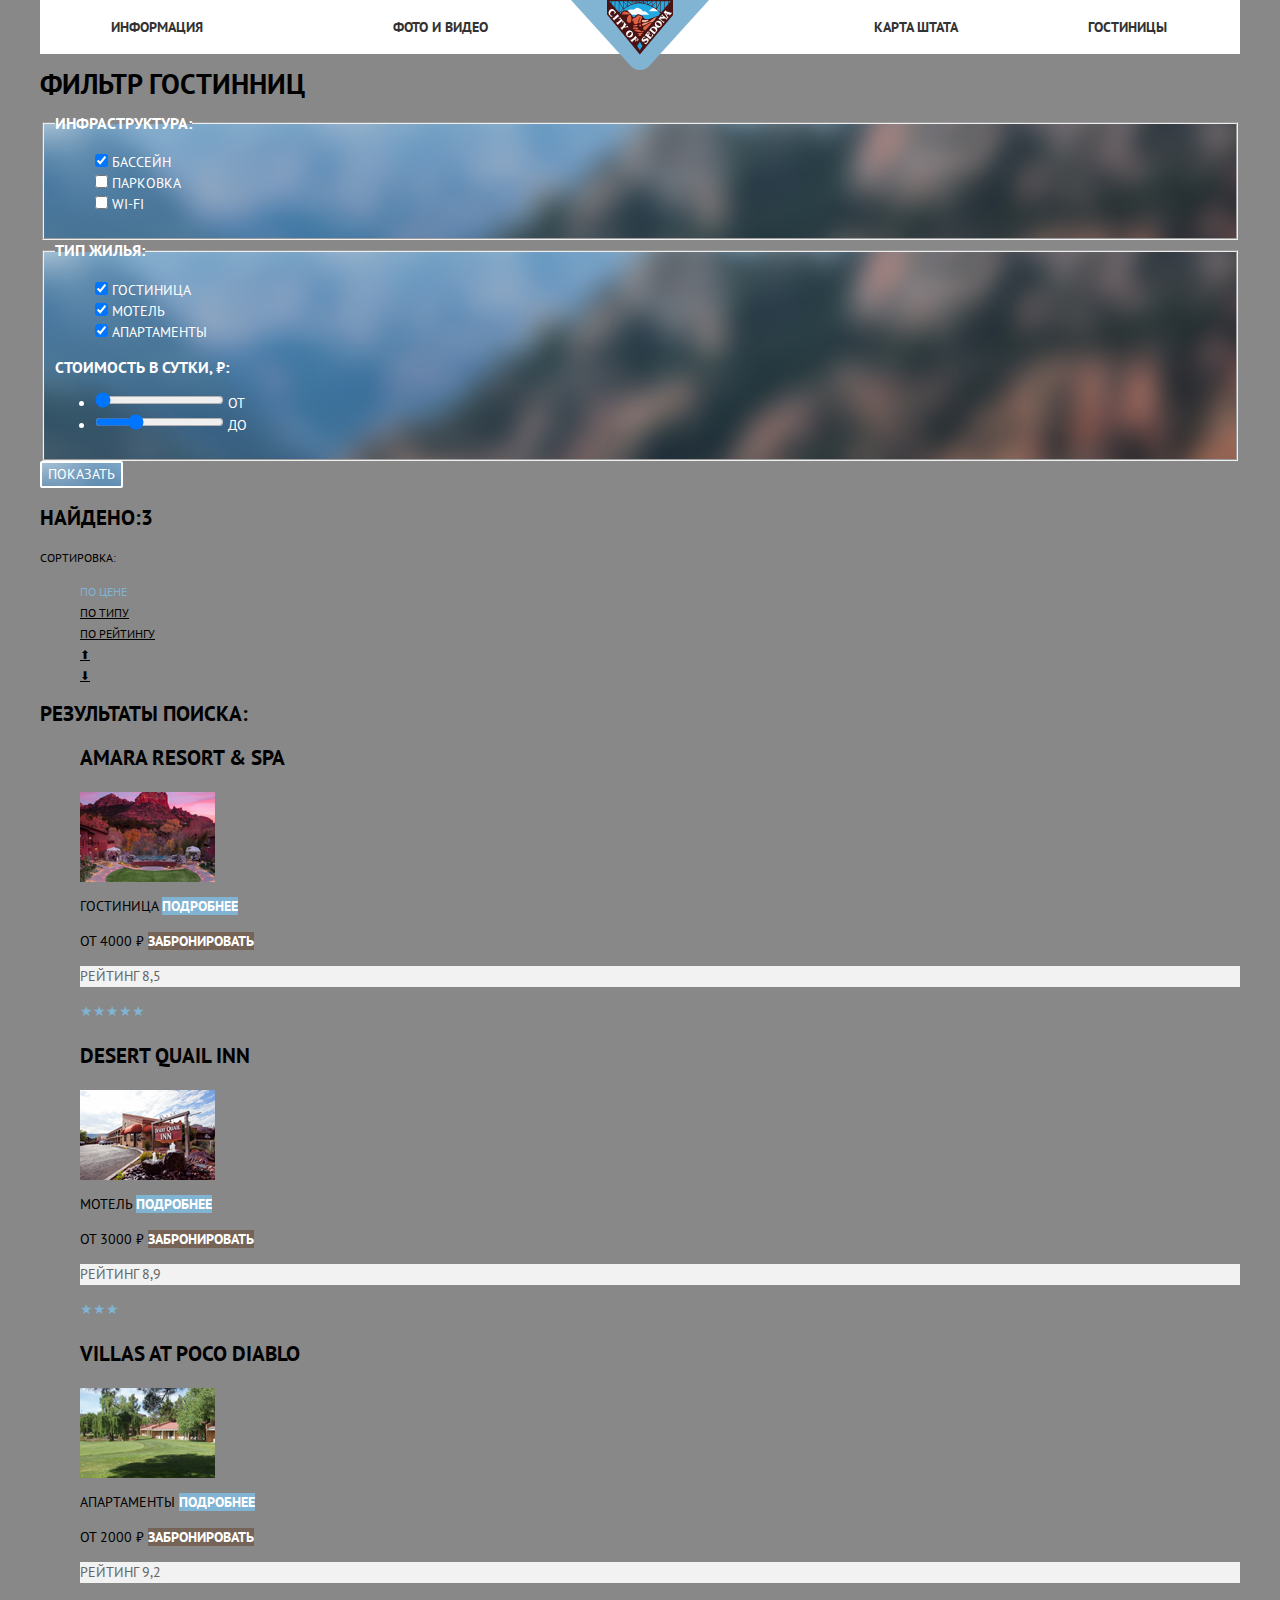
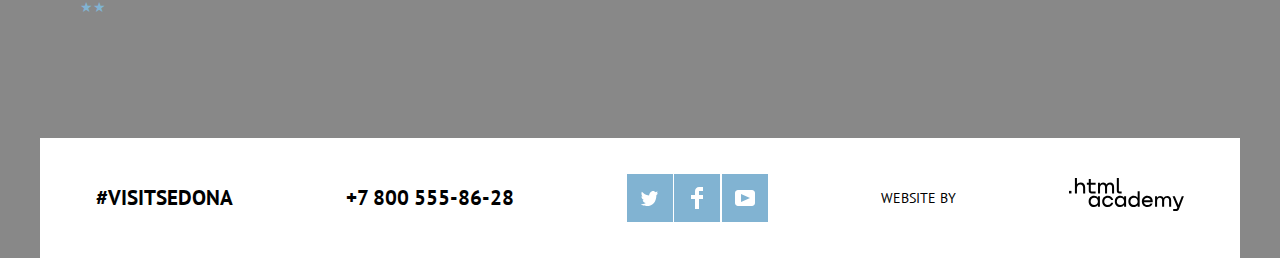
<file: hotels.html>
<!DOCTYPE html>
<html class="page" lang="ru">
  <head>
    <meta charset="utf-8">
    <title>HTML Academy: Седона</title>
    <link rel="preconnect" href="https://fonts.gstatic.com">
    <link href="https://fonts.googleapis.com/css2?family=PT+Sans:wght@400;700&display=swap" rel="stylesheet">
    <link href="normalize.css" rel="stylesheet">
    <link href="style.css" rel="stylesheet">
    <link rel="icon" href="favicon.ico">
    <link rel="icon" href="favicon/icon.svg" type="image/svg+xml">
    <link rel="apple-touch-icon" href="favicon/180.png">
    <link rel="manifest" href="manifest.webmanifest">
  </head>
  <body class="page-body inner-page">
     <header class="main-header">
      <nav class="main-navigation">
        <ul class="site-navigation">
          <li><a href="info.html">Информация</a></li>
          <li><a href="photos.html">Фото и видео</a></li>
          <li><a href="map.html">Карта штата</a></li>
          <li><a href="hotels.html">Гостиницы</a></li>
        </ul>
         <a class="main-header-logo">
         <img src="img/logo.svg" width="138" height="70" alt="Логотип сайта городка Седона">
         </a>
       </nav>
    </header>
     <main class="container-inner-page">
        <section>
             <h1>Фильтр гостинниц</h1>
                 <form method="get" action="https://echo.htmlacademy.ru">
                 <fieldset class="main-filter">
                     <legend class="filter">Инфраструктура:</legend>
                         <ul class="breadcrumbs">
                              <li>
                                 <input type="checkbox" name="pool" id="filter-pool" checked>
                                 <label for="filter-pool">Бассейн</label>
                             </li>
                             <li>
                                 <input type="checkbox" name="parking" id="filter-parking">
                                 <label for="filter-parking">Парковка</label>
                             </li>
                              <li>
                                 <input type="checkbox" name="wi-fi" id="filter-wi-fi">
                                 <label for="filter-wi-fi">wi-fi</label>
                             </li>
                        </ul>
                 </fieldset>
                 <fieldset class="main-filter">
                     <legend class="filter">Тип жилья:</legend>
                          <ul class="breadcrumbs">
                             <li>
                                 <input type="checkbox" name="Hotel" id="filter-Hotel" checked>
                                 <label for="filter-Hotel">Гостиница</label>
                             </li>
                             <li>
                                 <input type="checkbox" name="motel" id="filter-motel" checked>
                                 <label for="filter-motel">Мотель</label>
                             </li>
                             <li>
                                 <input type="checkbox" name="apartments" id="filter-apartments" checked>
                                 <label for="filter-apartments">Апартаменты</label>
                             </li>
                         </ul>
                     <legend class="cost">Стоимость в сутки, ₽:</legend>
                          <ul>
                             <li>
                                 <input type="range" name="price" id="price-range-1" min="0" max="10000" value="0">
                                 <label for="price-range-1">От</label>
                                </li>
                             <li>
                                 <input type="range" name="price" id="price-range-2" min="0" max="10000" value="3000">
                                 <label for="price-range-2">До</label>
                             </li>
                          </ul>
                 </fieldset>
                     <button class="button-hotels" type="submit">Показать</button>
                 </form>
         </section>
         <section class="result">
            <h2>Найдено:3</h2>
            <h3>Сортировка:</h3>
              <ul class="result-list">
                 <li class="price">
                  <a href="#">По цене</a>
                 </li>
                 <li>
                  <a href="#">По типу</a>
                 </li>
                 <li>
                  <a href="#">По рейтингу</a>
                 </li>
                 <li>
                  <a href="#">&#11014;</a>  <!--Сортировка/стрелки -->
                 </li>
                 <li>
                  <a href="#">&#11015;</a>
                 </li>
            </ul>
        </section>
        <section class="result-search">
          <h2>Результаты поиска:</h2>
           <ul class="result-search-list">
            <li>
               <h3>Amara Resort & Spa</h3>
                <p>
                  <img src="img/hotel.jpg" width="135" height="90" alt="Гостиница «Amara Resort & Spa»">
                </p>
                 <p>
                Гостиница
                <a class="detailed" href="#">Подробнее</a>
                </p>
                 <p>
                от 4000 ₽
                <a class="booking" href="#">Забронировать</a>
              </p>
              <p class="rating">
                Рейтинг 8,5
              </p>
              <p class="stars">
                &#9733;&#9733;&#9733;&#9733;&#9733;
              </p>
            </li>
            <li>
              <h3>Desert Quail Inn</h3>
               <p>
                 <img src="img/motel.jpg" width="135" height="90" alt="Мотель «Desert Quail Inn»">
               </p>
                <p>
               Мотель
               <a class="detailed" href="#">Подробнее</a>
               </p>
                <p>
               от 3000 ₽
               <a class="booking" href="#">Забронировать</a>
             </p>
             <p class="rating">
              Рейтинг 8,9
            </p>
            <p class="stars">
              &#9733;&#9733;&#9733;
            </p>
           </li>
           <li>
            <h3>Villas at Poco Diablo</h3>
             <p>
               <img src="img/apartment.jpg" width="135" height="90" alt="Апартаменты «Villas at Poco Diablo»">
             </p>
              <p>
             Апартаменты
             <a class="detailed" href="#">Подробнее</a>
             </p>
              <p>
             от 2000 ₽
             <a class="booking" href="#">Забронировать</a>
           </p>
           <p class="rating">
            Рейтинг 9,2
          </p>
          <p class="stars">
            &#9733;&#9733;
          </p>
         </li>
        </section>

        <footer class="main-footer">
          <h3>#visitSEDONA</h3>
            <a class="footer-phone" href="tel:+7 800 555-86-28">+7 800 555-86-28</a>
            <section class="footer-social">
              <ul class="footer-social-list">
                <li>
                  <a class="social-button" href="#">
                    <span class="visually-hidden">Твиттер</span>
                    <svg width="17" height="17" viewBox="0 0 17 17" fill="none" xmlns="http://www.w3.org/2000/svg">
                      <path d="M10.95 1.14409C12.635 0.648089 13.934 1.41409 14.527 2.32309C15.2 2.09209 15.858 1.84209 16.538 1.61509C16.5249 2.30145 16.2117 2.94761 15.681 3.38309C16.366 3.55309 16.985 2.89209 16.985 2.89209C16.816 3.89209 15.979 4.68009 15.422 4.91609C15.191 11.6661 12.247 16.1331 5.34498 15.9981H4.89898C4.48898 15.9981 0.734977 15.5381 0.000976562 14.1111C2.27198 14.3071 3.89398 13.6891 4.69398 12.9341C3.73398 12.6341 2.01498 12.4571 1.71498 9.98409C2.06398 10.0901 2.27898 10.2121 2.90498 10.1031C1.70498 9.24709 0.373977 8.53009 0.447977 6.33009C0.732977 6.65809 1.51498 6.86609 1.78798 6.80209C1.08498 6.56109 -0.182023 3.44209 0.893977 1.85009C2.71198 3.70409 4.62898 5.45609 8.04598 5.62309C8.25398 3.33009 9.18298 1.79309 10.95 1.14409Z" fill="white"/>
                      </svg>
                   </a>
                 </li>
                  <li>
                   <a class="social-button" href="#">
                    <span class="visually-hidden">Фейсбук</span>
                    <svg width="12" height="22" viewBox="0 0 12 22" fill="none" xmlns="http://www.w3.org/2000/svg">
                      <path d="M12 4V0H8C5.79086 0 4 1.79086 4 4V8H0V12H4V22H8V12H12V8H8V4H12Z" fill="white"/>
                      </svg>
                   </a>
                 </li>
                  <li>
                    <a class="social-button" href="#">
                      <span class="visually-hidden">Ютуб</span>
                      <svg width="20" height="16" viewBox="0 0 20 16" fill="none" xmlns="http://www.w3.org/2000/svg">
                        <path fill-rule="evenodd" clip-rule="evenodd" d="M3 0H17C18.65 0 20 1.35 20 3V13C20 14.65 18.65 16 17 16H3C1.35 16 0 14.65 0 13V3C0 1.35 1.35 0 3 0ZM6.027 4.002V11.998L15.014 8L6.027 4.002Z" fill="white"/>
                        </svg>
                    </a>
                 </li>
             </ul>
           </section>
         <p class="footer-site">Website by</p>
           <a class="footer-button" href="https://htmlacademy.ru/intensive/htmlcss">
              <svg width="115" height="34" viewBox="0 0 115 34" fill="none" xmlns="http://www.w3.org/2000/svg">
              <g clip-path="url(#clip0)">
              <path d="M0 12.8806V15.4567H2.45789V12.8806H0Z" fill="currentColor"/>
              <path d="M11.6466 4.52965C10.0864 4.52965 8.8254 5.23807 8.03461 6.26851H7.94911V0H5.9187V15.4566H7.94911V10.1541C7.94911 8.02886 9.27424 6.50466 11.2192 6.50466C13.0573 6.50466 14.1259 7.87858 14.1259 9.72478V15.4566H16.1563V9.35984C16.1563 6.41878 14.3396 4.52965 11.6466 4.52965Z" fill="currentColor"/>
              <path d="M26.6171 4.8303H21.8082V1.07349H19.7778V4.8303H17.8542V6.80531H19.7778V12.7947C19.7778 14.5121 20.7396 15.4567 22.4708 15.4567H26.6171V13.4602H22.8769C22.193 13.4602 21.8082 13.0738 21.8082 12.4083V6.80531H26.6171V4.8303Z" fill="currentColor"/>
              <path d="M41.1216 4.55103C39.4971 4.55103 38.2577 5.34532 37.5737 6.61191H37.5096C36.8897 5.3668 35.7356 4.55103 34.1541 4.55103C32.7434 4.55103 31.6747 5.30238 31.0336 6.35431H30.948V4.83011H29.0032V15.4565H31.0336V10.0038C31.0336 8.00729 32.0807 6.54752 33.6625 6.50458C35.1584 6.46164 36.0348 7.53502 36.0348 9.14507V15.4565H38.0653V9.83203C38.0653 7.44915 39.4759 6.50458 40.6941 6.50458C42.1689 6.50458 43.0452 7.53502 43.0452 9.14507V15.4565H45.0754V8.9304C45.0754 6.35431 43.6222 4.55103 41.1216 4.55103Z" fill="currentColor"/>
              <path d="M47.8271 12.7088C47.8271 14.4476 48.8103 15.4566 50.6269 15.4566H52.6359V13.4816H50.9261C50.2422 13.4816 49.8574 13.0952 49.8574 12.4297V0H47.8271V12.7088Z" fill="currentColor"/>
              <path d="M28.9048 19.7063H28.8192C28.027 18.6392 26.7425 17.8923 25.0295 17.8709C21.882 17.8282 19.6338 20.1544 19.6338 23.441C19.6338 26.749 21.9248 29.0752 25.008 29.0326C26.7637 29.0111 28.027 28.2215 28.8192 27.0903H28.9048V28.7336H30.9177V18.1697H28.9048V19.7063ZM25.3077 27.0691C23.081 27.0691 21.6679 25.4471 21.6679 23.441C21.6679 21.435 23.081 19.813 25.3077 19.813C27.4703 19.813 28.8836 21.435 28.8836 23.441C28.8836 25.4259 27.4703 27.0691 25.3077 27.0691Z" fill="currentColor"/>
              <path d="M44.2094 22.0111C43.7168 19.6208 41.5972 17.8708 38.8138 17.8708C35.4523 17.8708 33.2041 20.3251 33.2041 23.4409C33.2041 26.5567 35.4523 29.0325 38.8138 29.0325C41.5972 29.0325 43.7168 27.2397 44.2094 24.8281H42.0897C41.6615 26.1727 40.3982 27.0903 38.8352 27.0903C36.6512 27.0903 35.2379 25.447 35.2379 23.4409C35.2379 21.4349 36.6512 19.8129 38.8352 19.8129C40.4624 19.8129 41.6615 20.7733 42.0897 22.0111H44.2094Z" fill="currentColor"/>
              <path d="M55.0836 19.7063H54.998C54.2058 18.6392 52.921 17.8923 51.2081 17.8709C48.0607 17.8282 45.8125 20.1544 45.8125 23.441C45.8125 26.749 48.1036 29.0752 51.1866 29.0326C52.9425 29.0111 54.2058 28.2215 54.998 27.0903H55.0836V28.7336H57.0962V18.1697H55.0836V19.7063ZM51.4866 27.0691C49.2596 27.0691 47.8466 25.4471 47.8466 23.441C47.8466 21.435 49.2596 19.813 51.4866 19.813C53.6491 19.813 55.0622 21.435 55.0622 23.441C55.0622 25.4259 53.6491 27.0691 51.4866 27.0691Z" fill="currentColor"/>
              <path d="M68.654 19.813H68.5684C67.7761 18.6819 66.4485 17.8923 64.757 17.871C61.6739 17.8283 59.3828 20.1545 59.3828 23.4624C59.3828 26.749 61.631 29.0753 64.7784 29.0326C66.4485 29.0111 67.7761 28.2642 68.5469 27.1972H68.654V28.7336H70.6666V13.3679H68.654V19.813ZM65.0569 27.0904C62.8299 27.0904 61.4169 25.4685 61.4169 23.4624C61.4169 21.4563 62.8299 19.8343 65.0569 19.8343C67.2195 19.8343 68.6325 21.4776 68.6325 23.4624C68.6325 25.4685 67.2195 27.0904 65.0569 27.0904Z" fill="currentColor"/>
              <path d="M78.3298 17.8708C75.0753 17.8708 72.8484 20.3678 72.8484 23.4623C72.8484 26.4714 74.9468 29.0325 78.3725 29.0325C80.8562 29.0325 82.8476 27.6879 83.5542 25.447H81.4343C80.9635 26.4502 79.8287 27.0903 78.4583 27.0903C76.5313 27.0903 75.1609 25.8098 75.011 24.1666H83.7683C84.0465 20.6452 81.8413 17.8708 78.3298 17.8708ZM78.2869 19.8129C79.9784 19.8129 81.2417 20.8586 81.5628 22.3739H75.0539C75.3536 20.88 76.6169 19.8129 78.2869 19.8129Z" fill="currentColor"/>
              <path d="M98.1985 17.8921C96.5713 17.8921 95.3295 18.6817 94.6443 19.9409H94.5799C93.9591 18.703 92.8029 17.8921 91.2184 17.8921C89.8054 17.8921 88.7347 18.639 88.0924 19.6848H88.0068V18.1695H86.0583V28.7334H88.0924V23.3128C88.0924 21.328 89.1417 19.8768 90.7261 19.8341C92.2247 19.7915 93.1028 20.8585 93.1028 22.4591V28.7334H95.1368V23.1421C95.1368 20.7732 96.5499 19.8341 97.7703 19.8341C99.2477 19.8341 100.125 20.8585 100.125 22.4591V28.7334H102.16V22.2457C102.16 19.6848 100.704 17.8921 98.1985 17.8921Z" fill="currentColor"/>
              <path d="M109.441 27.0477L105.801 18.1697H103.553L108.392 29.7368L108.371 29.7794C108.028 30.6544 107.643 30.9745 106.701 30.9745H104.196V33.0019H106.701C108.542 33.0019 109.527 32.1696 110.212 30.3769L114.88 18.1697H112.803L109.441 27.0477Z" fill="currentColor"/>
              </g>
              <defs>
              <clipPath id="clip0">
              <rect width="115" height="33.0294" fill="white"/>
              </clipPath>
              </defs>
              </svg>
           </a>
        </footer>
  </body>
</html>
</file>
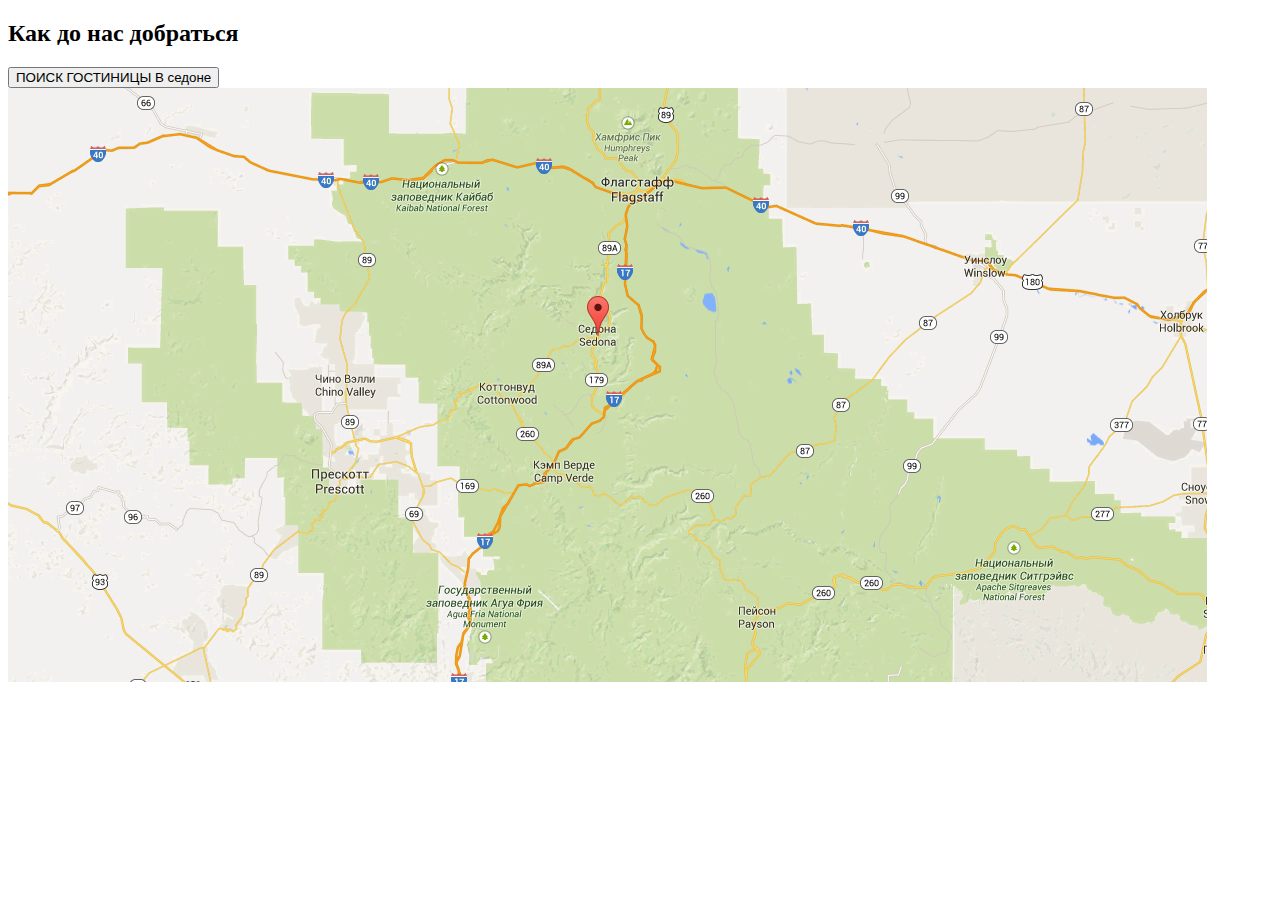
<file: info.html>
<!DOCTYPE html>
<html lang="ru">
  <head>
    <meta charset="utf-8">
    <title>HTML Academy: Седона</title>
    <link rel="icon" href="favicon.ico">
    <link rel="icon" href="favicon/icon.svg" type="image/svg+xml">
    <link rel="apple-touch-icon" href="favicon/180.png">
    <link rel="manifest" href="manifest.webmanifest">
  </head>
    <body>
    <header>
      <h2>Как до нас добраться</h2>
      <button type="button">ПОИСК ГОСТИНИЦЫ В седоне</button>
       <!-- Здесь будет информация -->
       <a href="#">
        <img src="img/map.jpg" width="1199px" height="594px" alt="Карта">
    </header>
   </body>
</html>
</file>
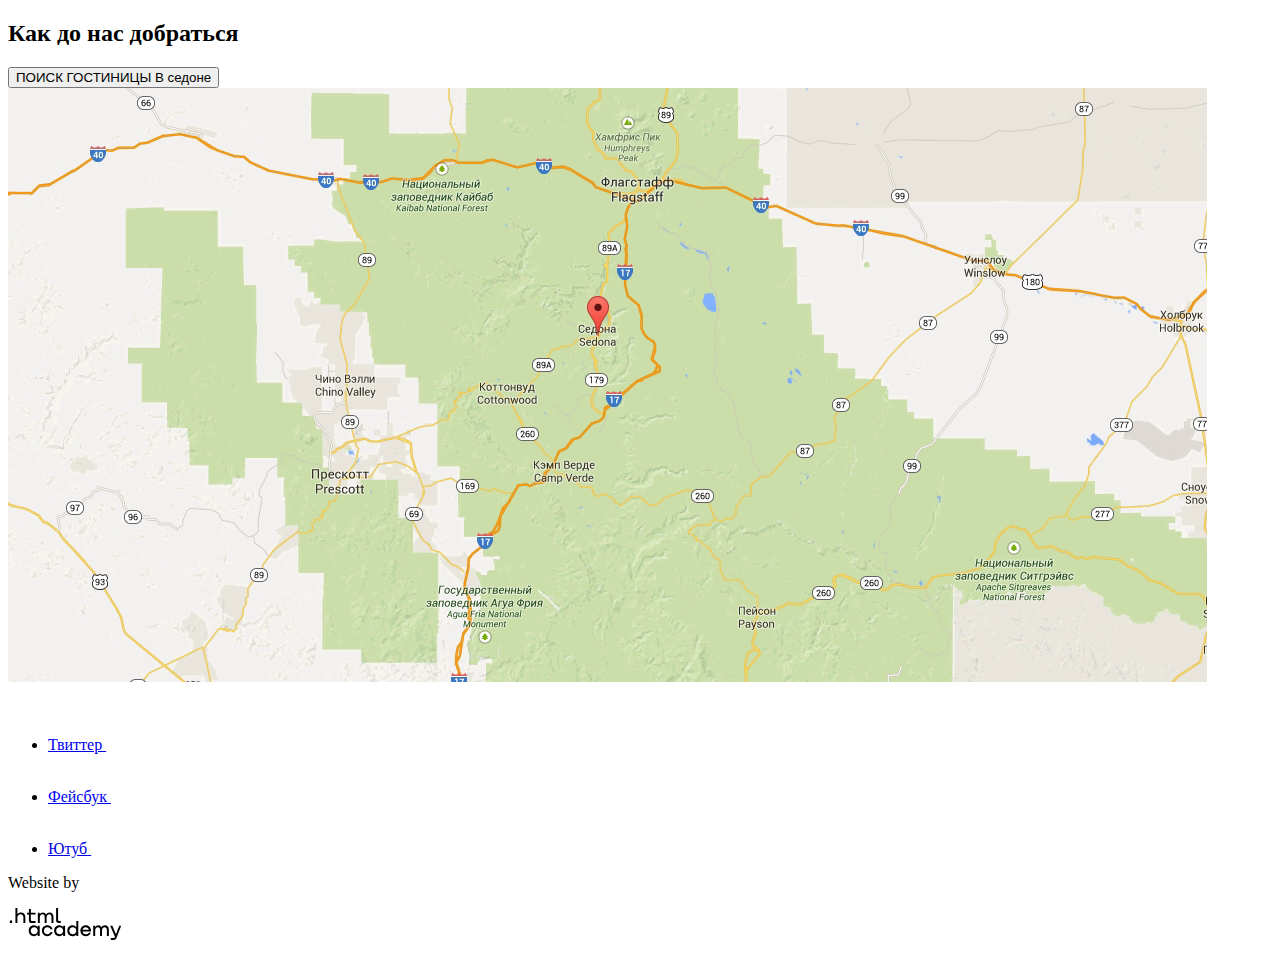
<file: map.html>
<!DOCTYPE html>
<html lang="ru">
  <head>
    <meta charset="utf-8">
    <title>HTML Academy: Седона</title>
    <link rel="icon" href="favicon.ico">
    <link rel="icon" href="favicon/icon.svg" type="image/svg+xml">
    <link rel="apple-touch-icon" href="favicon/180.png">
    <link rel="manifest" href="manifest.webmanifest">
  </head>
    <body>
    <header>
      <h2>Как до нас добраться</h2>
      <button type="button">ПОИСК ГОСТИНИЦЫ В седоне</button>
       <!-- Здесь будет карта -->
       <a href="#">
        <img src="img/map.jpg" width="1199px" height="594px" alt="Карта">
    </header>
      </footer>
       <section>
         <ul>
          <li>
            <a href="#">Твиттер
              <img src="img/twitter.svg" width="46px" height="48px">
             </a>
           </li>
            <li>
             <a href="#">Фейсбук
               <img src="img/fb-icon.svg" width="46px" height="48px">
            </a>
           </li>
            <li>
              <a href="#">Ютуб
                <img src="img/youtube.svg" width="46px" height="48px" >
              </a>
        </li>
        </ul>
       </section>
         <p>Website by</p>
         <a href="https://htmlacademy.ru/intensive/htmlcss">
         <img src="img/logo_htmlacademy.svg" width="115px" height="33,03px" alt="логотип htmlacademy"> 
         </a>
      </footer>    
   </body>
</html>
</file>
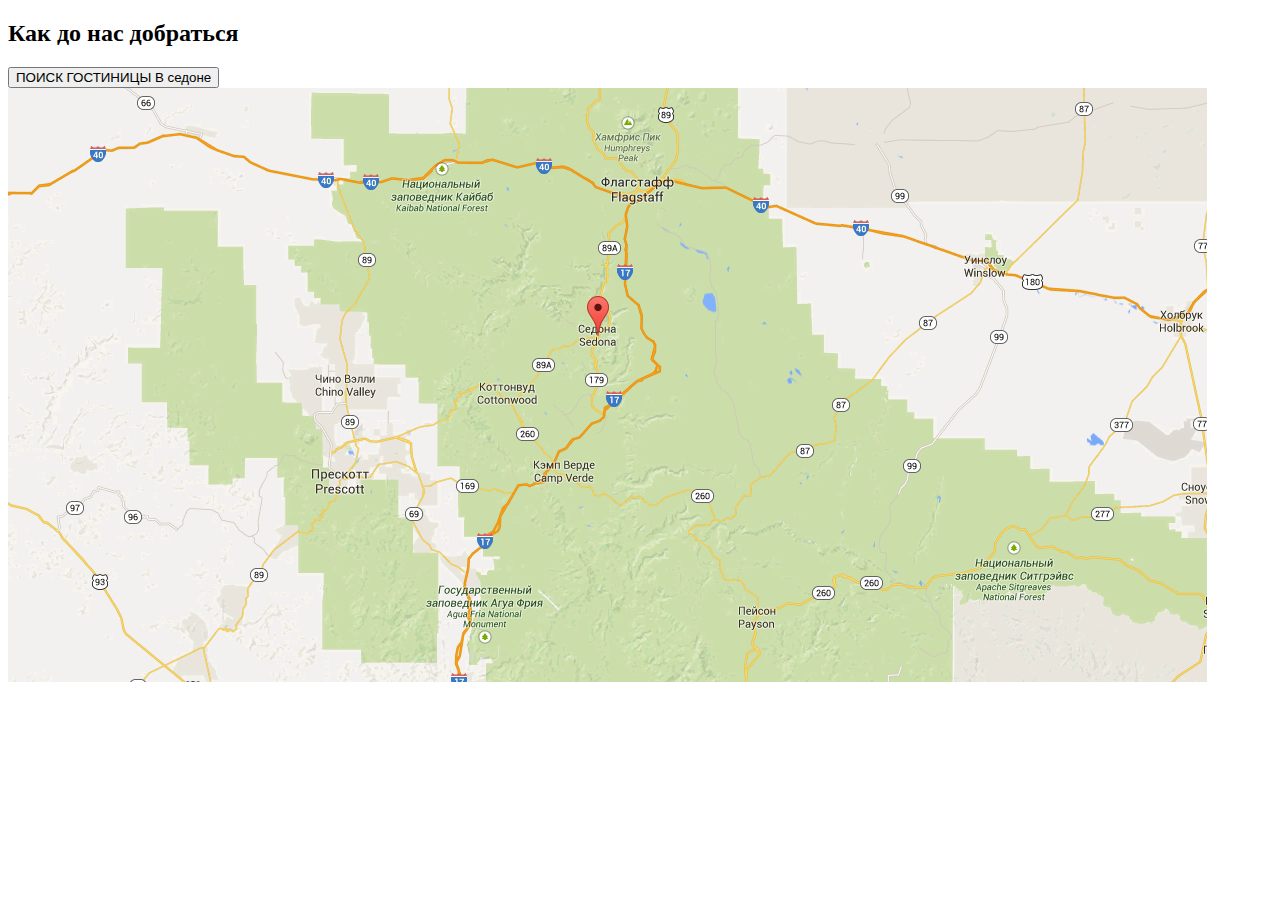
<file: photos.html>
<!DOCTYPE html>
<html lang="ru">
  <head>
    <meta charset="utf-8">
    <title>HTML Academy: Седона</title>
    <link rel="icon" href="favicon.ico">
    <link rel="icon" href="favicon/icon.svg" type="image/svg+xml">
    <link rel="apple-touch-icon" href="favicon/180.png">
    <link rel="manifest" href="manifest.webmanifest">
  </head>
   <body>
    <header>
      <h2>Как до нас добраться</h2>
      <button type="button">ПОИСК ГОСТИНИЦЫ В седоне</button>
       <!-- Здесь будет фотографии -->
       <a href="#">
        <img src="img/map.jpg" width="1199px" height="594px" alt="Карта">
    </header>
  </body>
</html>
</file>
<file: style.css>
:root {
  --basic-black: #000000;
  --basic-black-2: #333333;
  --basic-white-2: #F2F2F2;
  --basic-neutral: #666666;
  --basic-extra-light: #81B3D2;
  --basic-white: #ffffff;
  --basic-grey: #EEEEEE;

  --special: #766357;
  --special-2: #CACACA;
}

body {
  margin: 0 auto;
  padding: 0;
  font-family: "PT Sans", Arial, sans-serif;
  font-size: 14px;
  line-height: 21px;
  font-weight: 400;
  color: var(--basic-black);
  text-transform: uppercase;
  background-color: #888888;
 }

img {
max-width: 100%;
height: auto;
display: block;
}

main {
width: 1200px;
margin: 0 auto;
}

.page {
height: 100%;
}

.page-body {
min-height: 100%;
display: grid;
align-content: start;
}

.main-header {
margin-bottom: 69px;
max-width: 1200px;
width: 100%;
margin: 0px auto;
height: auto;
}

.main-navigation {
display: grid;
font-size: 14px;
line-height: 26px;
font-weight: bold;
color: var(--basic-black);
background-color: var(--basic-white);
}

.site-navigation  {
display: grid;
grid-template-columns:25% 25% 25% 25%;
margin-left: 71px;
list-style: none;
padding: 0;
}

.site-navigation li:nth-child(2) {
  text-align: left;
  margin-right: 40px;
  }

.site-navigation li:nth-child(3) {
text-align: right;
}

.site-navigation li:nth-child(4) {
  text-align: right;
  margin-right: 73px;
}

.site-navigation a,
.user-navigation a {
  color: var(--basic-black-2);
  text-decoration: none;
  display:block;
}

.site-navigation a:hover,
.site-navigation a:focus,
.user-navigation a:hover,
.user-navigation a:focus {
background-color: var(--basic-white);
}

.main-header-logo {
  order: 1;
  position: absolute;
  top: 0;
  left: 50%;
  transform: translateX(-50%);
  z-index: 1;
  width: 138px;
  height: 70px;
}

.caption {
text-align: center;
font-size: 21px;
line-height: 26px;
vertical-align:bottom;
margin-top: 0%;
padding-top: 40px;
}

.mod {
font-size: 14px;
line-height: 18px;
font-weight: 400;
padding-top: 35px;
}

.caption h1 {
  text-align: center;
  vertical-align:bottom;
}

.container-inner-page {
background-position: 0 0;
}

.main-filter {
color:var(--basic-white);
background-image: url(img/background.jpg);
background-repeat: repeat;
}

.filter {
font-weight: bold;
font-size: 16px;
line-height: 21px;
color:var(--basic-white);
}

.breadcrumbs {
list-style: none;
}

.breadcrumbs a {
  color: var(--basic-black);
}

.breadcrumbs a:hover,
.breadcrumbs a:focus {
  text-decoration: underline;
}

.breadcrumbs-current {
  color: var(--basic-dark);
}

.cost {
  font-size: 16px;
  line-height: 21px;
  font-weight: 700;
}

.button-hotels {
  font: inherit;
  color: var(--basic-white);
  background-image: url(img/background.jpg);
  vertical-align: middle;
  text-transform: uppercase;
  font-weight: 400;
  font-size: 14px;
  line-height: 21px;
  border: 2px solid #FFFFFF;
  box-sizing: border-box;
  border-radius: 2px;
  outline:none;
}


.result h2 {
  text-align: left;
  font-size: 21px;
  line-height: 26px;
  font-weight: 700;
  color:var(--basic-black);
}

.result h3 {
  font-size: 12px;
  line-height: 18px;
  font-weight: 400;
  color:var(--basic-black);
}

.result-list {
  list-style: none;
}

.result-search h3 {
  font-size: 21px;
  line-height: 26px;
  font-weight: 700;
}

.result-search-list {
list-style: none;
}

.detailed {
font-weight: 700;
color:var(--basic-white);
background-color: var(--basic-extra-light);
text-decoration: none;
}

.booking {
font-weight: 700;
color:var(--basic-white);
background-color: var(--special);
text-decoration: none;
}

.rating {
color:#666666;
background-color:var(--basic-white-2);
}

.stars {
color:var(--basic-extra-light);
}

.result-list a{
  font-size: 12px;
  line-height: 18px;
  font-weight: 400;
  color:var(--basic-black);

}

.price a{
  color:var(--basic-extra-light);
  text-decoration: none;
}

.content h3 {
text-align: center;
font-size: 14px;
line-height: 26px;
font-weight: 400;
color:var(--basic-black-2);
}
.content {
  margin-bottom: 51px;
  max-width: 1200px;
  width: 100%;
  height: auto;
  margin: 0px auto;
}

.container {
  display:relative;
  max-width: 1200px;
  width: 100%;
  max-height: 509px;
  height: 100%;
  margin: 0px auto;
  text-align: center;
  background-image: url(img/backgroundphoto.jpg);
  background-repeat: no-repeat;
  background-color:#888888 ;
  justify-self: center;
  order: 1;
  background-size: cover;
  position: relative;
  padding-top: 61px;
  background-position: center;
}

.container :nth-child(1) {
  display: block;
  margin: 15px auto;
}

.container :nth-child(2) {
  display: block;
  margin: 16px auto;
}

.container :nth-child(3) {
  display: block;
  margin: 50px auto;
}


.container:after {
  content: "";
  display: block;
  width: 1200px;
  max-height: 100%;
  background: url(img/Shape.png) no-repeat;
  background-size: contain;
  margin: 0px auto;
  position: absolute;
  top: 80%;
  margin: 0px auto;
  width: 100%;
  left: 0;
  bottom: 0
}


.container-1 {
  position: relative;
  max-width: 1200px;
  width: 100%;
  min-height: 216px;
  height: auto;
  margin: 0% auto;
  text-align: center;
  background-repeat: no-repeat;
  background-color:var(--basic-white);
  justify-self: center;
  order: 2;
  background-size: cover;
  margin-top: -108px;
}

.reason-list-1 {
list-style: none;
margin: 0;
padding: 0;
display: grid;
grid-template-columns: 33.33% 66.66%;
min-height: 256px;
height: auto;
}

.reason-list-1-1{
list-style: none;
margin: 0;
padding: 0;
display: grid;
grid-template-columns: 66.66% 33.33%;
min-height: 256px;
height: auto;
}

.reason-list-2 {
list-style: none;
margin: 0;
padding: 0;
display: grid;
grid-template-columns: 1fr 1fr 1fr;
min-height: 256px;
height: auto;
}

.reason-1 {
text-align: center;
color: var(--basic-white);
background-color: var(--basic-extra-light);
}

.im-1 {
  width: 100%;
  margin: 0;
  padding: 0;
  display: block;
}

.reason-1 h3 {
  font-size: 21px;
  line-height: 21px;
  color: var(--basic-white);
  font-weight: bold;
  margin-top: 45px;
}

.mod-1 h3{
  margin-top: 52px;
} 

.mod-1 p {
  margin:25px 40px 0 40px;
}

.reason-1 p {
  margin-top: 25px;
}

.reason-1-mod {
  margin:25px 30px 0 30px;
}

.advice {
  text-align: center;
  color: var(--basic-black-2);
  background-color: #FFFFFF;
}

.advice-list {
  list-style: none;
  margin: 0;
  padding: 0;
  display: grid;
  grid-template-columns: 1fr 1fr 1fr;
  grid-template-rows: auto;
  min-height: 325px;
  height: auto;
  }

.advice-home:before {
  content: "";
  display: block;
  max-width: 75px;
  width: 100%;
  max-height: 70px;
  height: 100%;
  background: url(img/icon-1.svg) center center no-repeat;
  background-size: contain;
  margin: auto;
  margin-top: 60px;
  margin-bottom: 0;
}

.advice-burger:before {
  content: "";
  display: block;
  width: 75px;
  max-height: 70px;
  height: 100%;
  background: url(img/icon-3.svg) center center no-repeat;
  background-size: contain;
  margin: auto;
  margin-top: 60px;
  margin-bottom: 0;
}

.advice-gift:before {
  content: "";
  display: block;
  width: 64px;
  max-height: 80px;
  height: 100%;
  background: url(img/icon-2.svg) center center no-repeat;
  background-size: contain;
  margin: auto;
  margin-top: 50px;
  margin-bottom: 0;
}

.advice h3 {
  font-size: 21px;
  line-height: 21px;
  color:var(--basic-black);
  font-weight: bold;
}

.advice-mod {
  margin-top: 28px;
}

.advice-mod-paragraph {
  margin: 25px 60px 0 60px;
}

.advice-mod-paragraph-2 {
  margin: 25px 50px 0 50px;
}

.reason-2 {
  text-align: center;
  color: var(--basic-black-2);
  background-color: var(--basic-grey);
  }

.reason-2 h3 {
  font-size: 21px;
  line-height: 21px;
  color: var(--basic-black);
  font-weight: bold;
  margin: 50px 120px 0 120px;
}

.mod-paragraph p {
  margin:25px 60px 0 60px;
}

.appointment-title {
  font-size: 30px;
  line-height: 24px;
  font-weight: bold;
  color: var(--basic-black);
  text-align: center;
  margin-top: 60px;
}

.appointment p{
font-weight: 400;
font-size: 16px;
line-height: 24px;
list-style: none;
text-align: center;
color: var(--basic-black);
margin: 30px 50px 45px 50px; 
}


.button {
  font: inherit;
  text-align: center;
  color: var(--basic-white);
  vertical-align: middle;
  text-transform: uppercase;
  font-weight: bold;
  font-size: 21px;
  line-height: 26px;
  background-color: var(--special);
  border: none;
  position: relative;
  left: 50%;
  transform: translate(-50%, 0);
  padding: 30px 130px 30px 130px;
  text-decoration: none;
}

.button:hover {
  background-color: #604E43;
}

.button:active {
  background-color: #503E33;
  opacity: 30%;
}

.contacts {
background-position: 0 0;
max-width: 1200px;
width: 100%;
height: auto;
margin: 0px auto;
}

.contacts h2{
  color: inherit;
  text-align: center;
}

.main-footer {
color: var(--basic-black);
background-color: var(--basic-white);
background-repeat: repeat;
text-align: center;
max-width: 1200px;
width: 100%;
min-height: 120px;
margin: 0px auto;
display: flex;
flex-direction: row;
justify-content:space-around;
align-items: center;
margin-top: 120px;
}

.footer-social-list {
  list-style: none;
  color: inherit;
}

.social-button {
  background-color: var(--basic-extra-light);
  color: inherit;
  text-decoration: none;
  width: 46px;
  height: 48px;
  display: flex;
  align-items: center;
  justify-content: center;
}

.footer-social ul {
  display: flex;
  flex-wrap: wrap;
  justify-content: space-between;
  width: 141px;
  margin: 0 auto;
  padding: 0;
  list-style: none;
}

.visually-hidden {
  position: absolute;
  width: 1px;
  height: 1px;
  margin: -1px;
  border: 0;
  padding: 0;
  white-space: nowrap;
  clip-path: inset(100%);
  clip: rect(0 0 0 0);
  overflow: hidden;
}

.social-button:hover {
  background-color:#669EC0;
}
.social-button:active {
  background-color:#5496BD;
  opacity: 30%;
}

.main-footer h3 {
  font-size: 21px;
  line-height: 26px;
}

.footer-phone {
font-size: 21px;
line-height: 26px;
color: inherit;
font-weight: bold;
text-align: center;
text-transform: uppercase;
text-decoration: none;
}

.footer-button {
  color: var(--basic-black);
}

.footer-button:hover {
color: var(--basic-extra-light);
}

.footer-button:active {
 color: #BDBBBC
}

.footer-site {
  line-height: 26px;
}

/* МОДАЛЬНОЕ ОКНО*/

.hidden {
  display: none;
}

.modal {
  color: #000000;
  max-width: 1200px;
  width: 100%;
  padding: 110px 120px 101px;
}

.modal_container {
  max-width: 882px;
  width: 100%;
}

.modal_title {
  color: #183156;
  font-size: 30px;
  font-weight: 400;
  line-height: 45px;
  padding: 0;
  margin: 0;
  text-align: center;
}

.modal_window {
  display: flex;
  flex-direction: row;
  justify-content: flex-start;
  margin-top: 35px;
}

.modal_text {
  margin-top: 70px;
}

.contact {
  margin: 0;
  padding: 0;
  color: #183156;
}


.form-message {
  color: #000000;
}

.email {
  margin-left: 250px;
}

.input {
  margin-top: 30px;
  max-width: 960px;
  width: 100%;
}

.popup label{
  background-color: var(--basic-white-2);
  color: var(--basic-black);
  font-weight: bold;
  font-size: 14px;
  line-height: 26px;
  text-transform: uppercase;
  color: var(--basic-black);
  background-color: var(--basic-white);
  box-shadow: 0 7px 15px rgba(0, 1, 1, 0.15);
  }
  
  .button-popup{
    font: inherit;
    font-size: 21px;
    line-height: 26px;
    vertical-align: middle;
    text-transform: uppercase;
    color: var(--basic-white);
    font-weight: bold;
    background-color: var(--basic-extra-light);
    background-position: 0 0;
    background-repeat: repeat;
    border: none;
    position: relative;
    left: 50%;
    transform: translate(-50%, 0);
  }
  
  .button-popup:active {
    background-color:#5496BD;
    opacity: 30%;
  }
  
  .button-popup:hover {
    background-color:#669EC0;
  }
  
  .appointment-name,
  .appointment-date:focus{
    background-color: var(--basic-white);
    border: 2px solid #E5E5E5;
    box-sizing: border-box;
  }
  
  .appointment-name,
  .appointment-date:hover{
    background-color: #EBEBEB;
  }
  
  .calendar {
  color:#A9A9A9;
  }
  .calendar:hover {
  color:var(--basic-black);
  }
  .calendar:active {
  color:#81B3D2;
  }
  
  .plus,
  .minus {
    font: inherit;
    text-align: center;
    vertical-align: middle;
    text-transform: uppercase;
    font-size: 21px;
    line-height: 26px;
    border: none;
    color: #A9A9A9;
  }
  
  .minus:hover {
    color:var(--basic-black);
  }
  .minus:active {
    color:#81B3D2;
  }
  .plus:hover {
   color:var(--basic-black);
  }
  .plus:active {
    color:#81B3D2;
  }
  
  .appointment {
  display: inline-block;
  background-color: #FFFFFF;
  max-width: 1200px;
  width: 100%;
  height: auto;
  margin: 0px auto;
  padding: 0;
  }
  
  .appointment-1 {
    list-style: none;
    max-width: 568px;
    width: 100%;
    height: auto;
    margin: 0px auto;
  }
</file>
